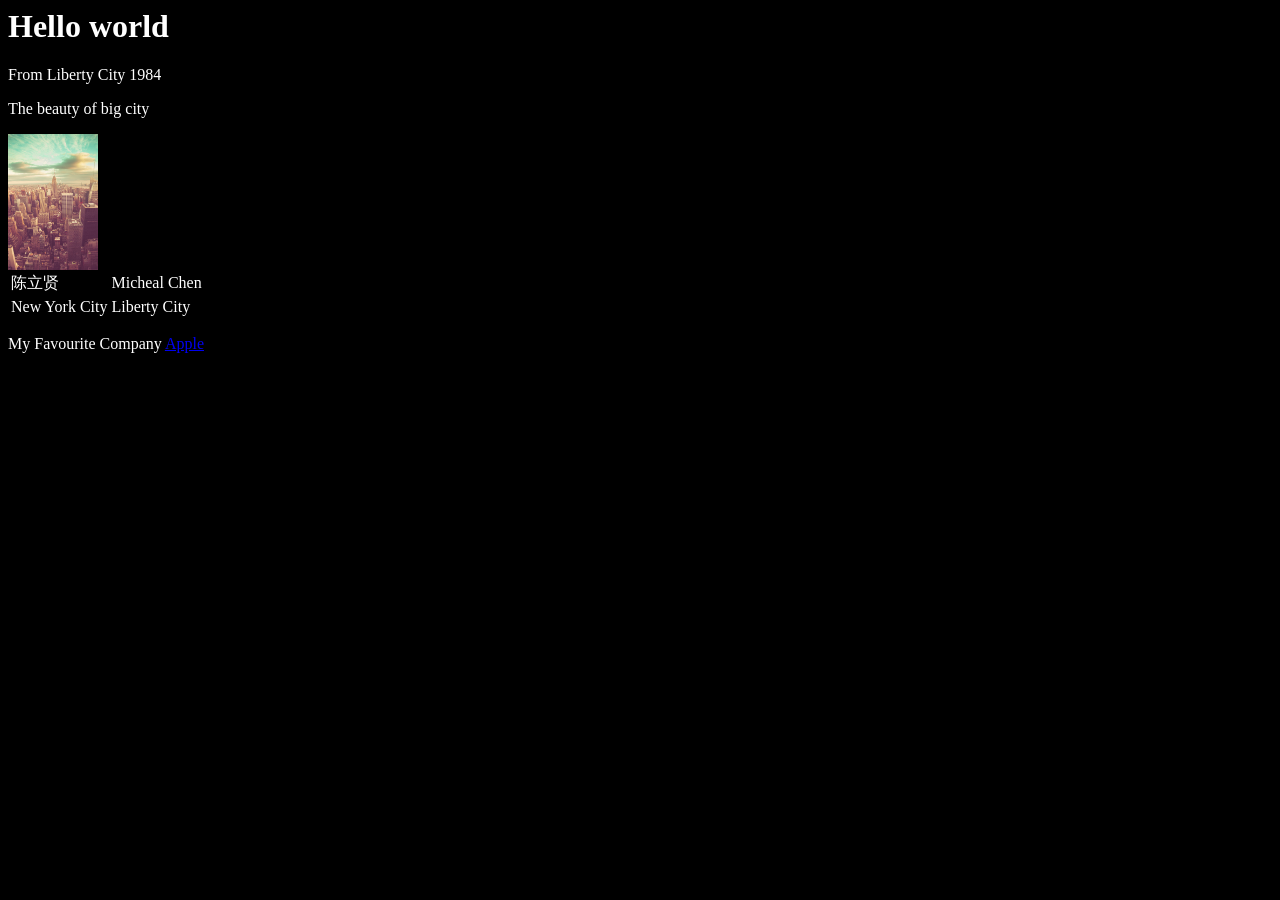
<file: index.html>
<DOCTYPE html>
<html lang="zh-cn">
  <head>
    <meta charset="utf-8"/>
    <title>Liberty City 1984</title>
    <link href="styles/test.css"rel="stylesheet"type="text/css"/>
  </head>
  <body>
    <h1>Hello world</h1>
    <p>From Liberty City 1984</p>
    <p>The beauty of big city</p>
    <img src="4FD3F378-97A9-4689-8872-BDB3FA717807.jpeg" width="90 height="150">
    <table>
      <tr>
        <td> 陈立贤</td>
        <td>Micheal Chen</td>
      </tr>
      <tr>
        <td>New York City</td>
        <td>  Liberty City</td>
      </tr>
    </table>
    <p>My Favourite Company
    <a href="https://www.apple.com/cn/">Apple</a>
  </body>
</html>
</file>
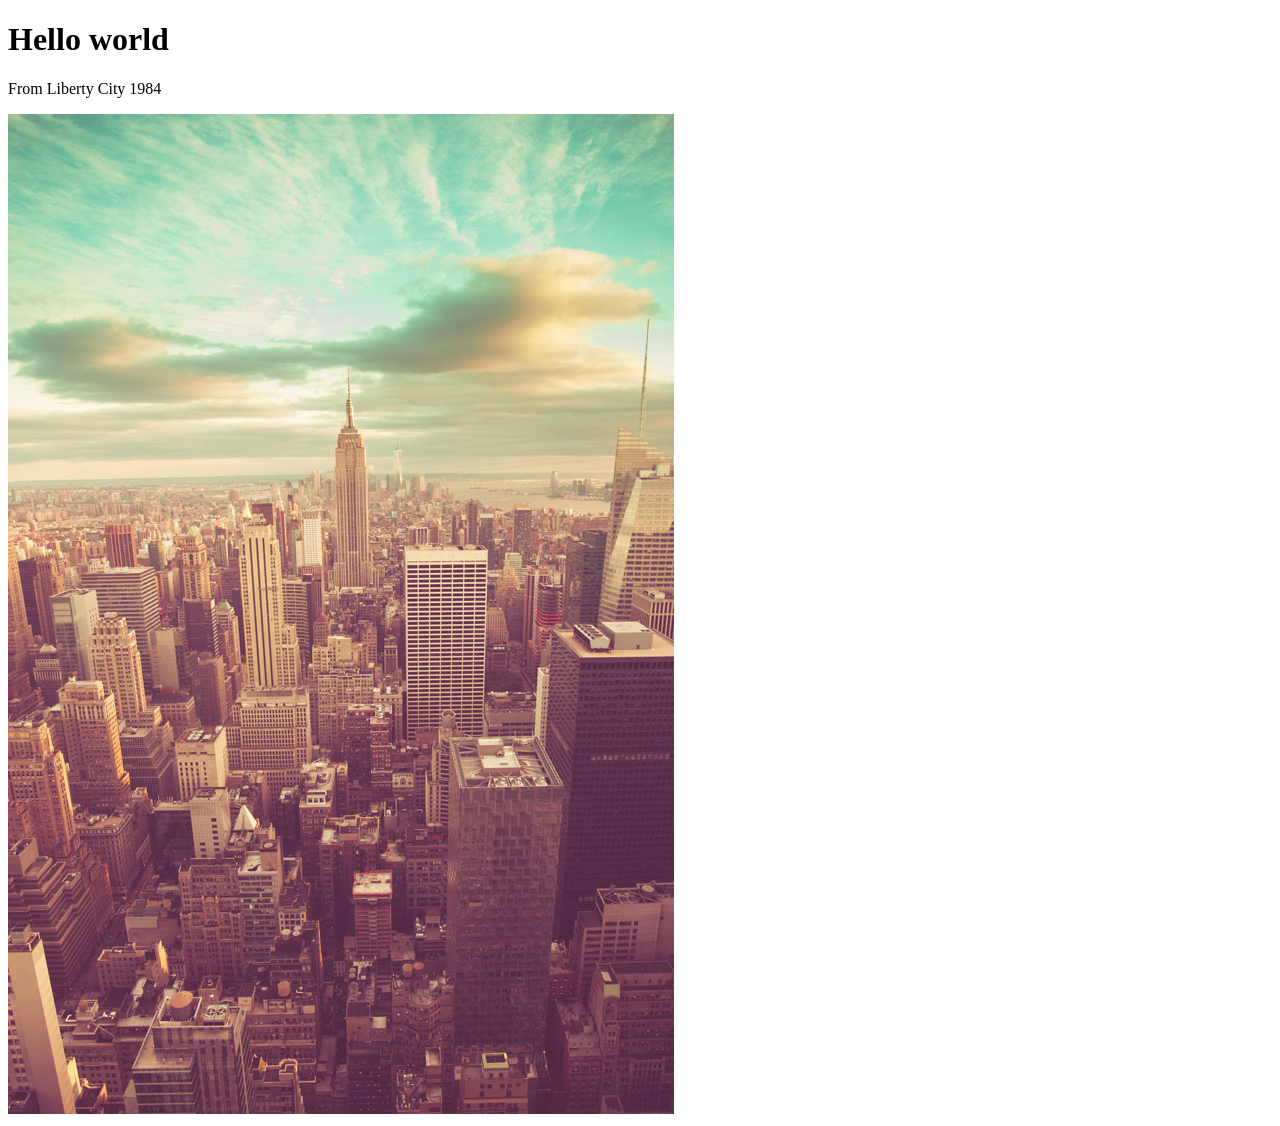
<file: Liberty-City-1984.html>
<!DOCTYPE html>
<html lang="zh-cn">
  <head>
    <meta charset="utf-8"/>
    <title>Liberty City 1984</title>
  </head>
  <body>
    <h1>Hello world</h1>
    <p>From Liberty City 1984</p>
    <img src="4FD3F378-97A9-4689-8872-BDB3FA717807.jpeg">
  </body>
</html>
</file>
<file: styles/test.css>
body{background-color:black;}
h1{color:white;}
p{color:white;}
table{color:white;}
</file>
